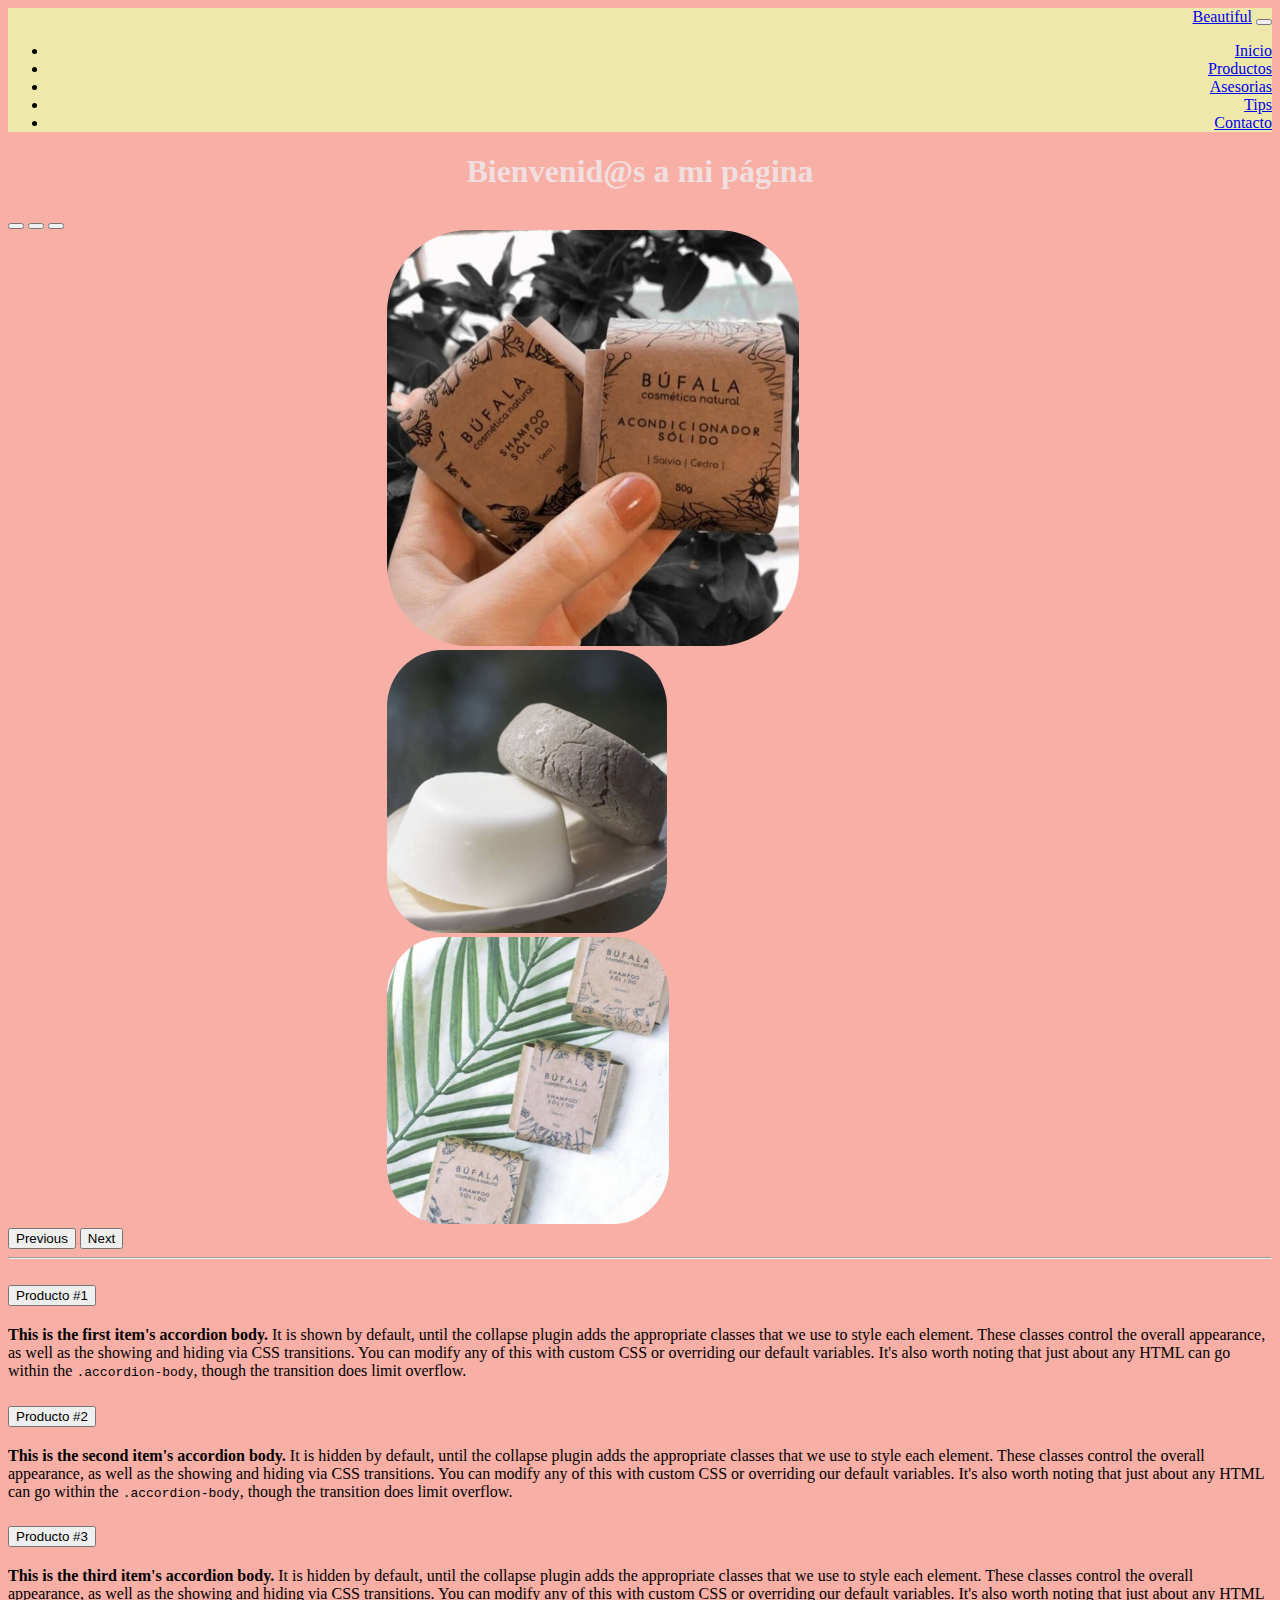
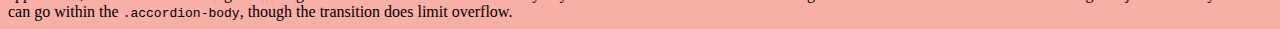
<file: index.html>
<!DOCTYPE html>
<html lang="es">
  <head>
    <meta charset="UTF-8" />
    <meta http-equiv="X-UA-Compatible" content="IE=edge" />
    <meta name="viewport" content="width=device-width, initial-scale=1.0" />
    <title>Home</title>
  
    <link
      href="https://cdn.jsdelivr.net/npm/bootstrap@5.1.0/dist/css/bootstrap.min.css"
      rel="stylesheet"
      integrity="sha384-KyZXEAg3QhqLMpG8r+8fhAXLRk2vvoC2f3B09zVXn8CA5QIVfZOJ3BCsw2P0p/We"
      crossorigin="anonymous"
    />
    <script
      src="https://cdn.jsdelivr.net/npm/bootstrap@5.1.0/dist/js/bootstrap.bundle.min.js"
      integrity="sha384-U1DAWAznBHeqEIlVSCgzq+c9gqGAJn5c/t99JyeKa9xxaYpSvHU5awsuZVVFIhvj"
      crossorigin="anonymous"
    ></script>

    <link rel="stylesheet" href="styles.css" />
  </head>
  <body class="paginaPrincipal">
    <nav class="navbar navbar-expand-lg navbar-light bg-light">
      <div class="container-fluid">
        <a class="navbar-brand" href="#">Beautiful</a>
        <button
          class="navbar-toggler"
          type="button"
          data-bs-toggle="collapse"
          data-bs-target="#navbarNav"
          aria-controls="navbarNav"
          aria-expanded="false"
          aria-label="Toggle navigation"
        >
          <span class="navbar-toggler-icon"></span>
        </button>
        <div class="collapse navbar-collapse" id="navbarNav">
          <ul class="navbar-nav">
            <li class="nav-item">
              <a class="nav-link active" aria-current="page" href="#"
                >Inicio</a
              >
            </li>
            <li class="nav-item">
              <a class="nav-link" href="productos.html">Productos</a>
            </li>
            <li class="nav-item">
              <a class="nav-link" href="asesorias.html">Asesorias</a>
            </li>
            <li class="nav-item">
              <a class="nav-link" href="tips.html">Tips</a>
            </li>
            <li class="nav-item">
              <a class="nav-link" href="contacto.html">Contacto</a>
            </li>
          </ul>
        </div>
      </div>
    </nav>
    <h1>Bienvenid@s a mi página</h1>

    <div
      id="carouselExampleIndicators"
      class="carousel container slide"
      data-bs-ride="carousel"
    >
      <div class="carousel-indicators">
        <button
          type="button"
          data-bs-target="#carouselExampleIndicators"
          data-bs-slide-to="0"
          class="active"
          aria-current="true"
          aria-label="Slide 1"
        ></button>
        <button
          type="button"
          data-bs-target="#carouselExampleIndicators"
          data-bs-slide-to="1"
          aria-label="Slide 2"
        ></button>
        <button
          type="button"
          data-bs-target="#carouselExampleIndicators"
          data-bs-slide-to="2"
          aria-label="Slide 3"
        ></button>
      </div>
      <div class="carousel-inner">
        <div class="carousel-item active">
          <img
            src="ArchivosMultimedia/jabon_1.png"
            class="d-block w-100"
            alt="..."
          />
        </div>
        <div class="carousel-item">
          <img
            src="ArchivosMultimedia/jabon_2.png" 
            class="d-block w-100"
            alt="..."
          />
        </div>
        <div class="carousel-item">
          <img
            src="ArchivosMultimedia/jabon_3.png"
            class="d-block w-100"
            alt="..."
          />
        </div>
      </div>
      <button
        class="carousel-control-prev"
        type="button"
        data-bs-target="#carouselExampleIndicators"
        data-bs-slide="prev"
      >
        <span class="carousel-control-prev-icon" aria-hidden="true"></span>
        <span class="visually-hidden">Previous</span>
      </button>
      <button
        class="carousel-control-next"
        type="button"
        data-bs-target="#carouselExampleIndicators"
        data-bs-slide="next"
      >
        <span class="carousel-control-next-icon" aria-hidden="true"></span>
        <span class="visually-hidden">Next</span>
      </button>
    </div>

    <hr />
    <div>
      <div class="accordion" id="accordionExample">
        <div class="accordion-item">
          <h2 class="accordion-header" id="headingOne">
            <button
              class="accordion-button"
              type="button"
              data-bs-toggle="collapse"
              data-bs-target="#collapseOne"
              aria-expanded="true"
              aria-controls="collapseOne"
            >
              Producto #1
            </button>
          </h2>
          <div
            id="collapseOne"
            class="accordion-collapse collapse show"
            aria-labelledby="headingOne"
            data-bs-parent="#accordionExample"
          >
            <div class="accordion-body">
              <strong>This is the first item's accordion body.</strong> It is
              shown by default, until the collapse plugin adds the appropriate
              classes that we use to style each element. These classes control
              the overall appearance, as well as the showing and hiding via CSS
              transitions. You can modify any of this with custom CSS or
              overriding our default variables. It's also worth noting that just
              about any HTML can go within the <code>.accordion-body</code>,
              though the transition does limit overflow.
            </div>
          </div>
        </div>
        <div class="accordion-item">
          <h2 class="accordion-header" id="headingTwo">
            <button
              class="accordion-button collapsed"
              type="button"
              data-bs-toggle="collapse"
              data-bs-target="#collapseTwo"
              aria-expanded="false"
              aria-controls="collapseTwo"
            >
              Producto #2
            </button>
          </h2>
          <div
            id="collapseTwo"
            class="accordion-collapse collapse"
            aria-labelledby="headingTwo"
            data-bs-parent="#accordionExample"
          >
            <div class="accordion-body">
              <strong>This is the second item's accordion body.</strong> It is
              hidden by default, until the collapse plugin adds the appropriate
              classes that we use to style each element. These classes control
              the overall appearance, as well as the showing and hiding via CSS
              transitions. You can modify any of this with custom CSS or
              overriding our default variables. It's also worth noting that just
              about any HTML can go within the <code>.accordion-body</code>,
              though the transition does limit overflow.
            </div>
          </div>
        </div>
        <div class="accordion-item">
          <h2 class="accordion-header" id="headingThree">
            <button
              class="accordion-button collapsed"
              type="button"
              data-bs-toggle="collapse"
              data-bs-target="#collapseThree"
              aria-expanded="false"
              aria-controls="collapseThree"
            >
              Producto #3
            </button>
          </h2>
          <div
            id="collapseThree"
            class="accordion-collapse collapse"
            aria-labelledby="headingThree"
            data-bs-parent="#accordionExample"
          >
            <div class="accordion-body">
              <strong>This is the third item's accordion body.</strong> It is
              hidden by default, until the collapse plugin adds the appropriate
              classes that we use to style each element. These classes control
              the overall appearance, as well as the showing and hiding via CSS
              transitions. You can modify any of this with custom CSS or
              overriding our default variables. It's also worth noting that just
              about any HTML can go within the <code>.accordion-body</code>,
              though the transition does limit overflow.
            </div>
          </div>
        </div>
      </div>
    </div>
    <script
      src="https://cdn.jsdelivr.net/npm/@popperjs/core@2.9.3/dist/umd/popper.min.js"
      integrity="sha384-eMNCOe7tC1doHpGoWe/6oMVemdAVTMs2xqW4mwXrXsW0L84Iytr2wi5v2QjrP/xp"
      crossorigin="anonymous"
    ></script>
    <script
      src="https://cdn.jsdelivr.net/npm/bootstrap@5.1.0/dist/js/bootstrap.min.js"
      integrity="sha384-cn7l7gDp0eyniUwwAZgrzD06kc/tftFf19TOAs2zVinnD/C7E91j9yyk5//jjpt/"
      crossorigin="anonymous"
    ></script>
  </body>
</html>
</file>
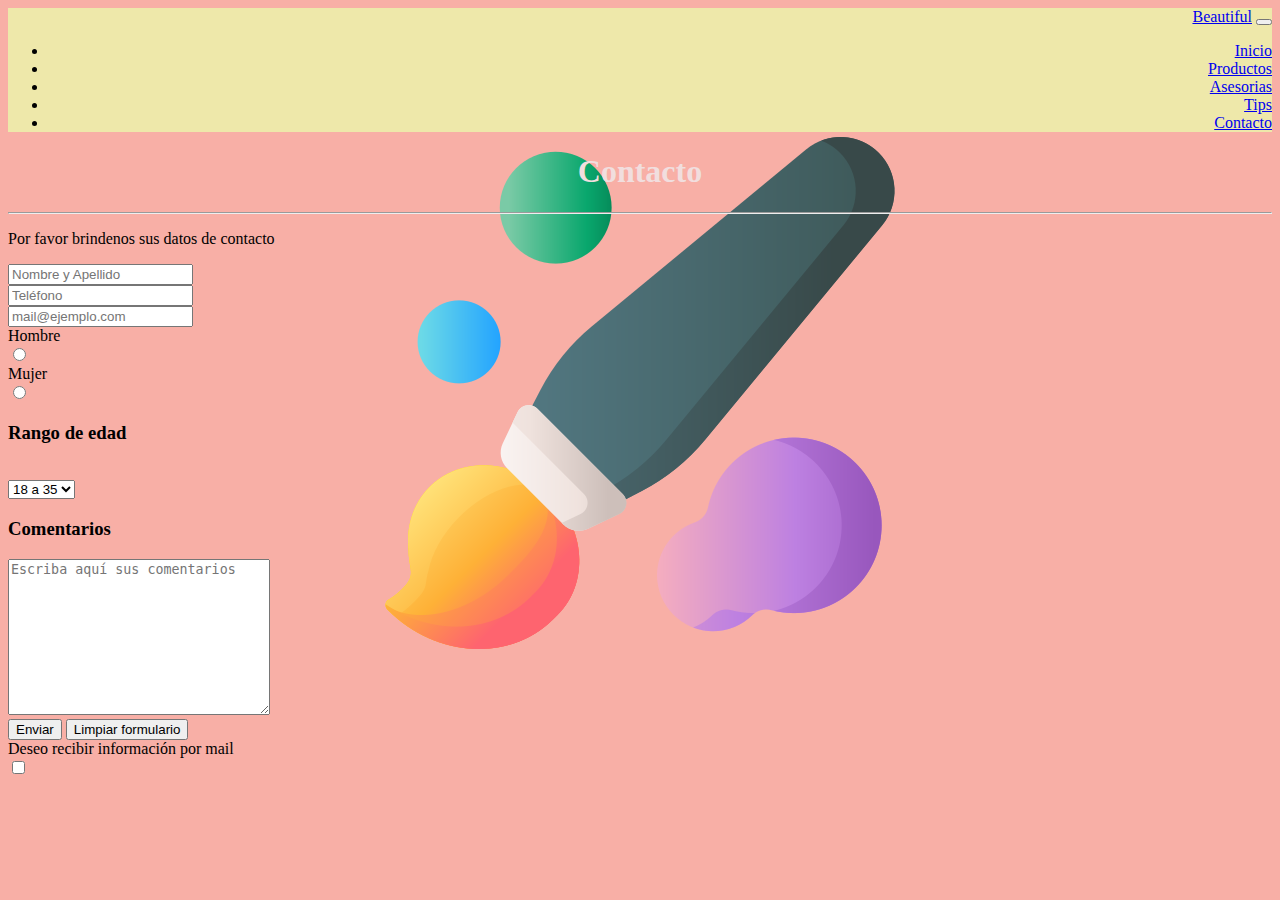
<file: contacto.html>
<!DOCTYPE html>
<html lang="es">
  <head>
    <meta charset="UTF-8" />
    <meta http-equiv="X-UA-Compatible" content="IE=edge" />
    <meta name="viewport" content="width=device-width, initial-scale=1.0" />
    <title>Contacto</title>
    <link
      href="https://cdn.jsdelivr.net/npm/bootstrap@5.1.0/dist/css/bootstrap.min.css"
      rel="stylesheet"
      integrity="sha384-KyZXEAg3QhqLMpG8r+8fhAXLRk2vvoC2f3B09zVXn8CA5QIVfZOJ3BCsw2P0p/We"
      crossorigin="anonymous"
    />
    <script
      src="https://cdn.jsdelivr.net/npm/bootstrap@5.1.0/dist/js/bootstrap.bundle.min.js"
      integrity="sha384-U1DAWAznBHeqEIlVSCgzq+c9gqGAJn5c/t99JyeKa9xxaYpSvHU5awsuZVVFIhvj"
      crossorigin="anonymous"
    ></script>
    <link rel="stylesheet" href="styles.css" />
  </head>
  <body id="contacto">
    <nav class="navbar navbar-expand-lg navbar-light bg-light">
      <div class="container-fluid">
        <a class="navbar-brand" href="#">Beautiful</a>
        <button
          class="navbar-toggler"
          type="button"
          data-bs-toggle="collapse"
          data-bs-target="#navbarNav"
          aria-controls="navbarNav"
          aria-expanded="false"
          aria-label="Toggle navigation"
        >
          <span class="navbar-toggler-icon"></span>
        </button>
        <div class="collapse navbar-collapse" id="navbarNav">
          <ul class="navbar-nav">
            <li class="nav-item">
              <a class="nav-link active" aria-current="page" href="#"
                >Inicio</a
              >
            </li>
            <li class="nav-item">
              <a class="nav-link" href="productos.html">Productos</a>
            </li>
            <li class="nav-item">
              <a class="nav-link" href="asesorias.html">Asesorias</a>
            </li>
            <li class="nav-item">
              <a class="nav-link" href="tips.html">Tips</a>
            </li>
            <li class="nav-item">
              <a class="nav-link" href="contacto.html">Contacto</a>
            </li>
          </ul>
        </div>
      </div>
    </nav>
    <h1>Contacto</h1>

    <hr />
    <p>Por favor brindenos sus datos de contacto</p>
    <form action="">
      <input type="text" placeholder="Nombre y Apellido" /><br />
      <input type="text" placeholder="Teléfono" /><br />
      <input type="email" name="email" placeholder="mail@ejemplo.com" /><br />
      <div>Hombre</div>
      <input type="radio" name="sexo" value="hombre" />
      <div>Mujer</div>
      <input type="radio" name="sexo" value="mujer" />
      <h3>Rango de edad</h3>
      <br />
      <select name="Edad">
        <option value="Pendex">18 a 35</option>
        <option value="Madura">36 a 65</option>
        <option value="Cerca del arpa">66 a 99</option>
      </select>

      <h3>Comentarios</h3>
      <textarea
        name="Comentarios"
        id=""
        cols="30"
        rows="10"
        placeholder="Escriba aquí sus comentarios"
      ></textarea
      ><br />
      <input type="submit" value="Enviar" />
      <input type="reset" value="Limpiar formulario" /><br />
      <div>Deseo recibir información por mail</div>
      <input type="checkbox" name="Acepta" value="1" />
    </form>

    <script
      src="https://cdn.jsdelivr.net/npm/@popperjs/core@2.9.3/dist/umd/popper.min.js"
      integrity="sha384-eMNCOe7tC1doHpGoWe/6oMVemdAVTMs2xqW4mwXrXsW0L84Iytr2wi5v2QjrP/xp"
      crossorigin="anonymous"
    ></script>
    <script
      src="https://cdn.jsdelivr.net/npm/bootstrap@5.1.0/dist/js/bootstrap.min.js"
      integrity="sha384-cn7l7gDp0eyniUwwAZgrzD06kc/tftFf19TOAs2zVinnD/C7E91j9yyk5//jjpt/"
      crossorigin="anonymous"
    ></script>
  </body>
</html>
</file>
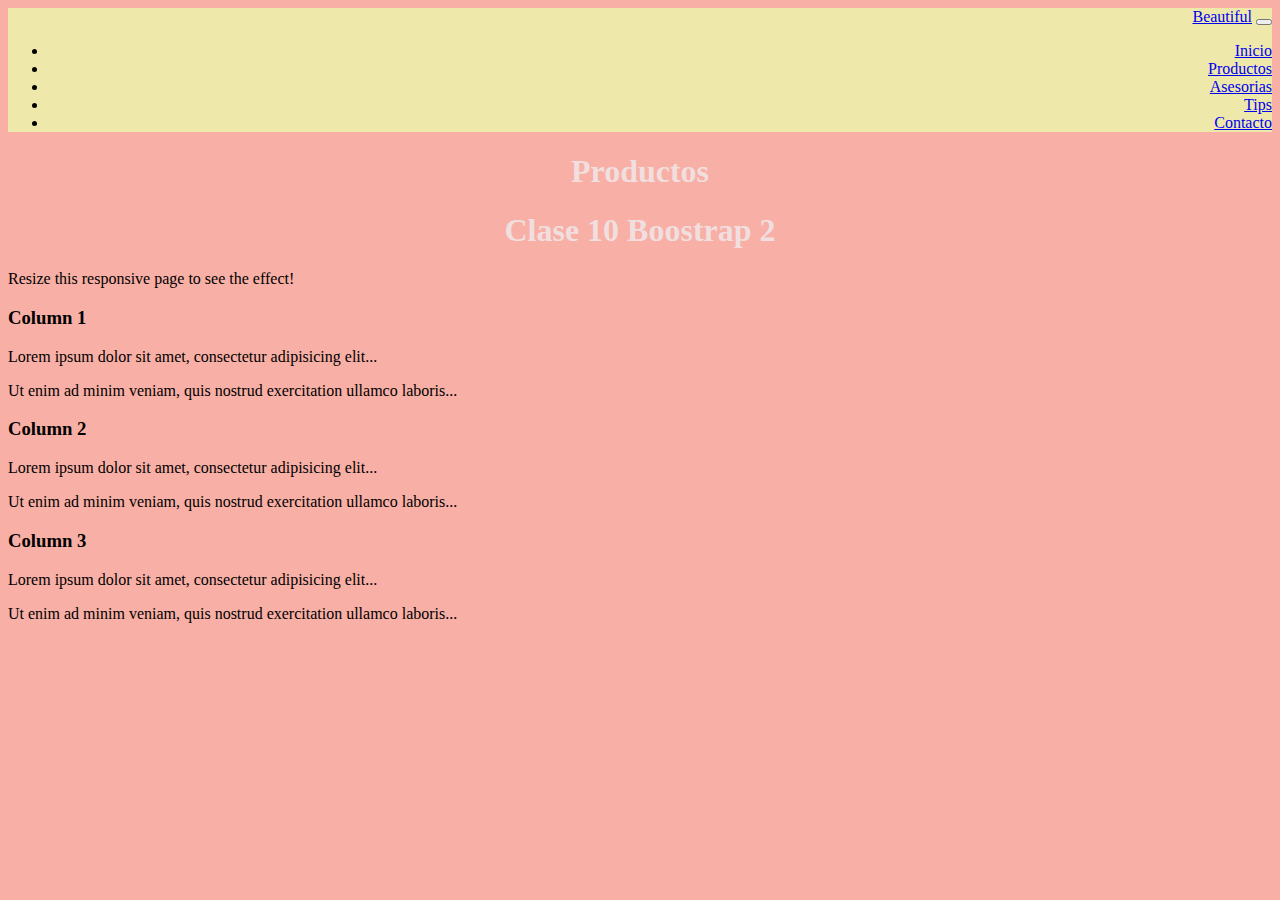
<file: productos.html>
<!DOCTYPE html>
<html lang="es">
  <head>
    <meta charset="UTF-8" />
    <meta http-equiv="X-UA-Compatible" content="IE=edge" />
    <meta name="viewport" content="width=device-width, initial-scale=1.0" />
    <title>Productos</title>
    <link href="https://cdn.jsdelivr.net/npm/bootstrap@5.1.0/dist/css/bootstrap.min.css" rel="stylesheet" integrity="sha384-KyZXEAg3QhqLMpG8r+8fhAXLRk2vvoC2f3B09zVXn8CA5QIVfZOJ3BCsw2P0p/We" crossorigin="anonymous">
<script src="https://cdn.jsdelivr.net/npm/bootstrap@5.1.0/dist/js/bootstrap.bundle.min.js" integrity="sha384-U1DAWAznBHeqEIlVSCgzq+c9gqGAJn5c/t99JyeKa9xxaYpSvHU5awsuZVVFIhvj" crossorigin="anonymous"></script>
    <link rel="stylesheet" href="styles.css" />
  </head>
  <body>
    <nav class="navbar navbar-expand-lg navbar-light bg-light">
      <div class="container-fluid">
        <a class="navbar-brand" href="#">Beautiful</a>
        <button
          class="navbar-toggler"
          type="button"
          data-bs-toggle="collapse"
          data-bs-target="#navbarNav"
          aria-controls="navbarNav"
          aria-expanded="false"
          aria-label="Toggle navigation"
        >
          <span class="navbar-toggler-icon"></span>
        </button>
        <div class="collapse navbar-collapse" id="navbarNav">
          <ul class="navbar-nav">
            <li class="nav-item">
              <a class="nav-link active" aria-current="page" href="#">Inicio</a>
            </li>
            <li class="nav-item">
              <a class="nav-link" href="productos.html">Productos</a>
            </li>
            <li class="nav-item">
              <a class="nav-link" href="asesorias.html">Asesorias</a>
            </li>
            <li class="nav-item">
              <a class="nav-link" href="tips.html">Tips</a>
            </li>
            <li class="nav-item">
              <a class="nav-link" href="contacto.html">Contacto</a>
            </li>
          </ul>
        </div>
      </div>
    </nav>


    <h1>Productos</h1>
    <div class="jumbotron text-center">
      <h1>Clase 10 Boostrap 2</h1>
      <p>Resize this responsive page to see the effect!</p> 
    </div>
      
    <div class="container">
      <div class="row">
        <div class="col-sm-4">
          <h3>Column 1</h3>
          <p>Lorem ipsum dolor sit amet, consectetur adipisicing elit...</p>
          <p>Ut enim ad minim veniam, quis nostrud exercitation ullamco laboris...</p>
        </div>
        <div class="col-sm-4">
          <h3>Column 2</h3>
          <p>Lorem ipsum dolor sit amet, consectetur adipisicing elit...</p>
          <p>Ut enim ad minim veniam, quis nostrud exercitation ullamco laboris...</p>
        </div>
        <div class="col-sm-4">
          <h3>Column 3</h3>        
          <p>Lorem ipsum dolor sit amet, consectetur adipisicing elit...</p>
          <p>Ut enim ad minim veniam, quis nostrud exercitation ullamco laboris...</p>
        </div>
      </div>
    </div>
    
    </body>
    </html>
    
    <script src="https://cdn.jsdelivr.net/npm/@popperjs/core@2.9.3/dist/umd/popper.min.js" integrity="sha384-eMNCOe7tC1doHpGoWe/6oMVemdAVTMs2xqW4mwXrXsW0L84Iytr2wi5v2QjrP/xp" crossorigin="anonymous"></script>
<script src="https://cdn.jsdelivr.net/npm/bootstrap@5.1.0/dist/js/bootstrap.min.js" integrity="sha384-cn7l7gDp0eyniUwwAZgrzD06kc/tftFf19TOAs2zVinnD/C7E91j9yyk5//jjpt/" crossorigin="anonymous"></script>
  </body>
</html>
</file>
<file: styles.css>
h1 {
  text-align: center;
  color: rgb(241, 222, 222);
}

nav {
  background-color: palegoldenrod;
  text-align-last: right;
}

#parrafoPrincipal {
  background-color: palegoldenrod;
  font-weight: bold;
  font-family: "Playfair Display", serif;
}

table {
  color: indigo;
}
.lista {
  font-style: italic;
}
video {
  border-radius: 20px;
}

#aleatoria {
  border-radius: 50%;
}
ul {
  list-style-image: url("https://mdn.mozillademos.org/files/11981/starsolid.gif");
}
#contacto {
  background-image: url(/ArchivosMultimedia/art-and-design.png);
  background-repeat: no-repeat;
  background-position: center;
}
body {
  background-color: whitesmoke
}
@media (min-width: 768px) {
  body {
    background-color:  #F8AFA6
  }
}

.carousel-inner{
  width: 40%;
  margin: auto;
  
}
img{
  border-radius: 20%;
}
</file>
